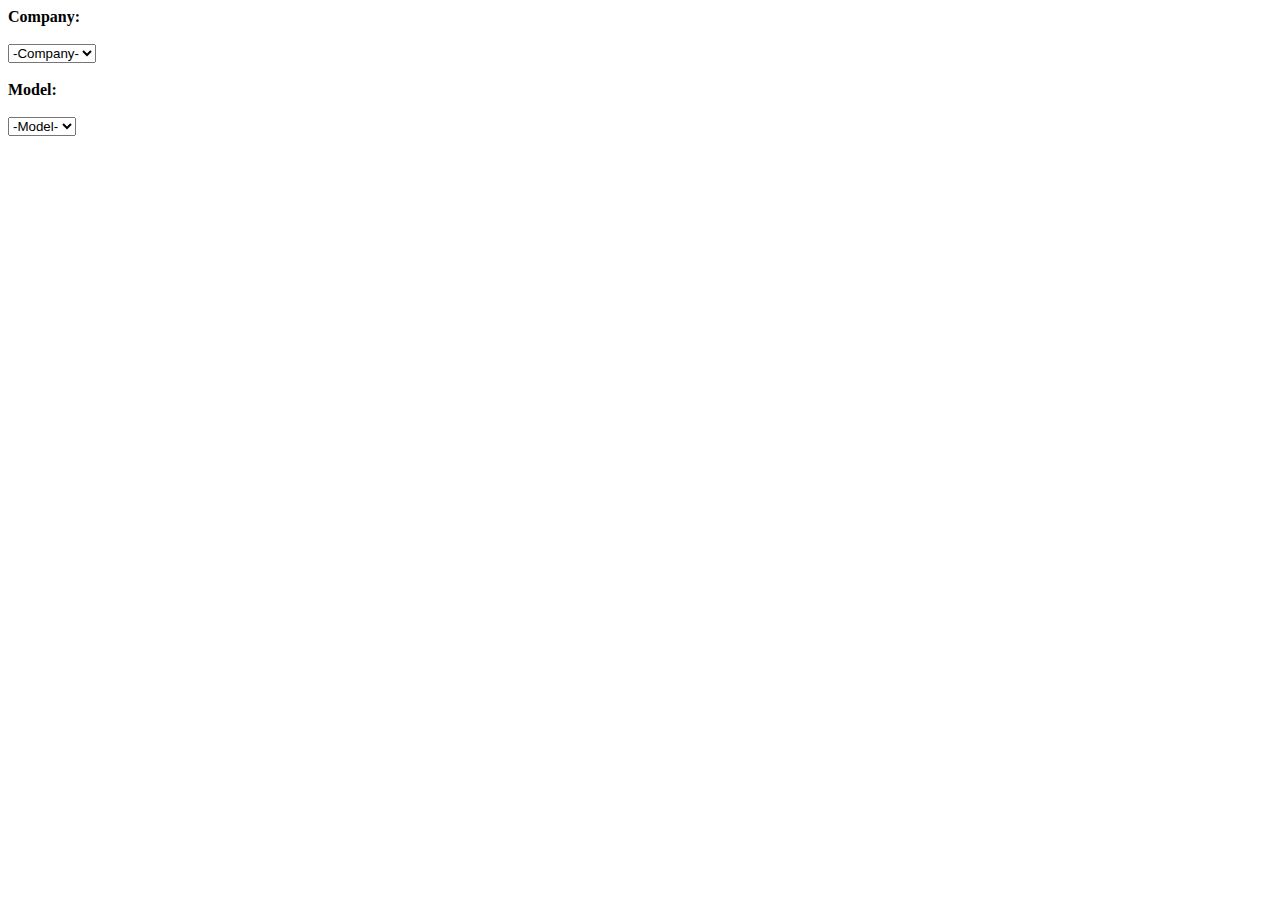
<file: DropDownList/index.html>
<!DOCTYPE html>
<html lang="en">
   <body>
      <b>Company:</b><br><br>
      <select id="company" onchange="fillmobile()">
         <option>-Company-</option>
         <option>Samsung</option>
         <option>Apple</option>
         <option>Redmi</option>
      </select>
      <br><br>
      <b>Model:</b><br><br>
      <select id="model">
         <option>-Model-</option>
      </select>
      <br><br>
   </body>
</html>
</file>
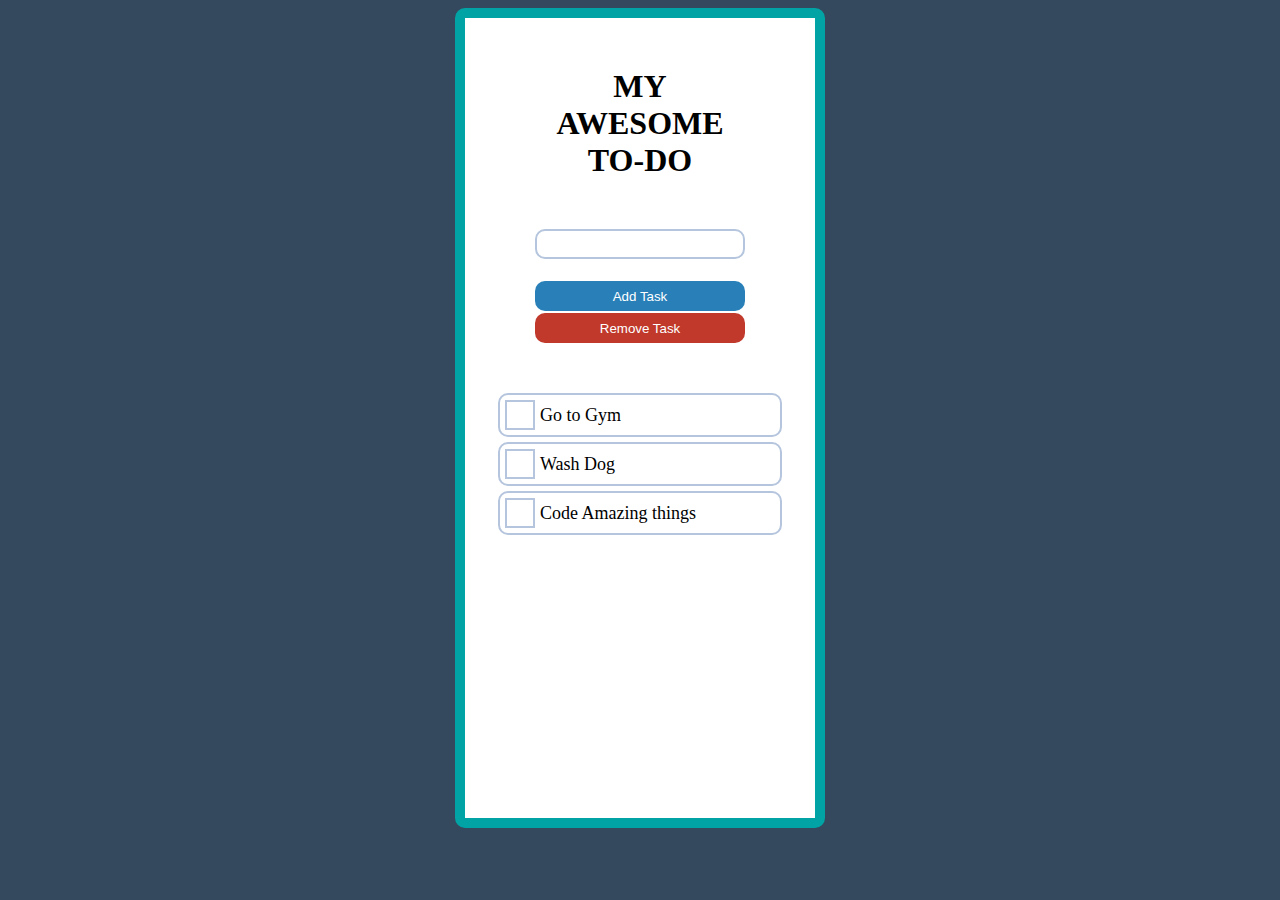
<file: ToDoListWebApp/Index.html>
<html lang="en">
<head>
    <meta charset="UTF-8">
    <meta name="viewport" content="width=device-width, initial-scale=1.0">
    <meta http-equiv="X-UA-Compatible" content="ie=edge">
    <link rel="stylesheet" href="style.css">
    <title>ToDoList</title>
</head>
<body>
    <div id="container">
        <div class="controls">
            <h1>My Awesome To-do</h1>
            <input type="text" name="" id="input"><br>
            <button type="button" id="add">Add Task</button>  
            <button type="button" id="remove">Remove Task</button>  
        </div>
        <ul id="list">
            <li class="mycheck"><input type="checkbox" id="check"><label >
				Go to Gym</label></li>
            <li class="mycheck"><input type="checkbox" id="check"><label >
				Wash Dog</label></li>
                <li class="mycheck"><input type="checkbox" id="check"><label >
                Code Amazing things</label></li>
            
        </ul>
    </div>
    <script src="todo.js"></script>
</body>
</html>
</file>
<file: ToDoListWebApp/style.css>
body{
    background-color: #34495e
}
#container {
    width: 350px;
    height: auto;
    margin: 0 auto;
    text-align: center;
    background: white;
    height: 800px;
    overflow: auto;
    color: black;
    border: 10px solid #01a3a4;
    border-radius: 10px;
}
#container h1 {
    margin-top: 50px;
    margin-bottom: 50px;
    text-transform: uppercase;

}
#container ul{
    margin-top: 50px;
    padding-left: 0;
}
#container ul li{
    list-style: none;
    border: 2px solid #b5c5dd;
    width: 80%;
    opacity: 0;
    transition: opacity 0.5s ease-in-out;
    height: 40px;
    margin: 5px auto;
    text-align: left;
}
#container ul li label{
    margin: 0 auto;
    vertical-align: middle;
    height: 100%;
    line-height: 40px;
    font-size: 18px;

}

#container ul li #check{
    float: left;
    width: 30px;
    height: 30px;
    margin: 5px;
    -webkit-appearance: none;
    border: 2px solid #b5c5dd;
    position: relative;
    outline: 0;
}

#container ul li #check:checked::after {
    content: '\2714';
    font-size: 20px;
    position: absolute;
    top: 0px;
    left: 7px;
    color: black;
}

#container ul li input[type='checkbox']:checked+label{
    text-decoration: line-through;
    color: rgba(0, 0, 0, 0.3);
}
#container .controls {
    width: 60%;
    margin: auto;
}

#container .controls #input{
    width: 100%;
    height: 30px;
    font-size: 20px;
    padding-left: 5px;
    box-sizing: border-box;
    margin-bottom: 20px;
    border: 2px solid #b5c5dd;
    border-radius: 10px;
}
#container .controls #input:focus {
    outline: 0;

}

#container .controls button{
    width: 100%;
    background: white;
    border: none;
    height: 30px;
    margin-top: 2px;
    cursor: pointer;
    color: white;

}
#container .controls button:focus{
    outline: 0;
}

#container .controls button:hover{
    transform: scale(1.05);
}
#container .controls #add{
    background-color: #2980b9;
    border-radius: 10px;
}
#container .controls #remove {
    background-color: #c0392b;
    border-radius: 10px;

}
#container .mycheck {
    opacity: 1;
    border-radius: 10px;
}
.visual {
    opacity: 1 !important;
    border-radius: 10px;
}
</file>
